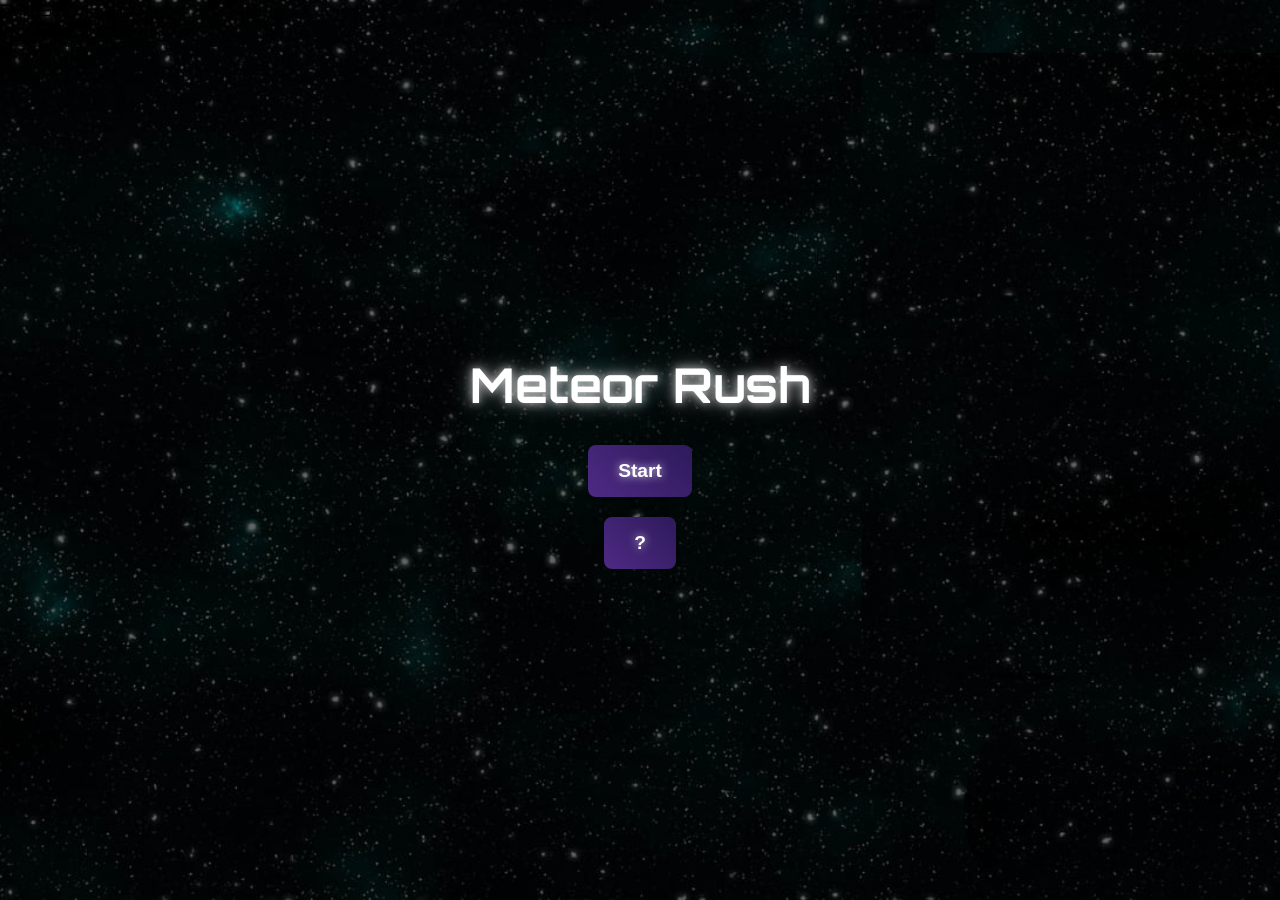
<file: meteorRush.html>
<!DOCTYPE html>
<html lang="en">
<head>
  <meta charset="UTF-8" />
  <meta name="viewport" content="width=device-width, initial-scale=1.0"/>
  <link href="https://fonts.googleapis.com/css2?family=Orbitron&display=swap" rel="stylesheet">
  <title>Meteor Rush</title>
  <link rel="stylesheet" href="./meteor.css">
</head>
<body>
  <div class="start-screen">
    <h1>Meteor Rush</h1>
    <button class="start-btn">Start</button>
    <button class="instructions-btn">?</button>
  </div>

  <canvas id="gameCanvas"></canvas>

  <div id="instructions-modal" class="modal">
    <div class="modal-content">
      <span class="close-btn">&times;</span>
      <h2>How to Play</h2>
      <ul>
        <li>⬆️ Use <strong>Arrow Up</strong> to go up</li>
        <li>⬇️ Use <strong>Arrow Down</strong> to go down</li>
        <li>🅿️ Press <strong>P</strong> or <strong>Esc</strong> to pause</li>
        <li>🪨 Avoid asteroids and reach 🌍 Earth</li>
        <li>➕ Points for passing asteroids</li>
        <li>➖ Lose points and lives for hitting them</li>
      </ul>
    </div>
  </div>

  <div class="pause-overlay">PAUSED</div>

  <script src="./meteorRush.js"></script>
</body>
</html>
</file>
<file: meteor.css>
/* =========================
   BODY
========================= */
body {
    margin: 0;
    padding: 0;
    font-family: Arial, sans-serif;
    overflow: hidden;
    background: url('./Images/download.jpg') no-repeat center center fixed;
    background-size: cover;
    animation: moveBackground 10s linear infinite; /* Animation for movement */
      font-family: 'Orbitron', sans-serif;
  }
  
  @keyframes moveBackground {
    0% { background-position: 0% 0%; }
    100% { background-position: 100% 100%; }
  }
  
/* =========================
   START SCREEN
========================= */
  .start-screen {
    position: absolute;
    width: 100%;
    height: 100%;
    background-color: rgba(0, 0, 0, 0.6); /* Slight transparency */
    color: white;
    display: flex;
    flex-direction: column;
    justify-content: center;
    align-items: center;
    z-index: 2;
  }
  
  .start-screen h1 {
    font-size: 3rem;
    margin-bottom: 20px;
    color: #fff;
    text-shadow: 0 0 10px rgba(255, 255, 255, 0.7), 0 0 20px rgba(255, 255, 255, 0.5); /* Glowing effect */
  }
  
/* =========================
   BUTTONS
========================= */
  .start-btn, .instructions-btn {
    padding: 15px 30px;
    margin: 10px;
    font-size: 1.2rem;
    cursor: pointer;
    border: none;
    border-radius: 8px;
    background: linear-gradient(45deg, #4e2a84, #2e1a5b); /* gradient with purple and dark blue */
    color: white;
    font-weight: bold;
    text-shadow: 0 0 8px rgba(255, 255, 255, 0.8); /* Subtle glow effect */
    transition: background 0.3s, transform 0.2s ease-in-out;
  }
  
  .start-btn:hover, .instructions-btn:hover {
    background: linear-gradient(45deg, #8e3a8e, #4e2a84); /* Darker gradient for hover effect */
    transform: scale(1.05); /* Slight scale up effect on hover */
    box-shadow: 0 0 15px rgba(255, 255, 255, 0.6); /* Glowing effect around buttons */
  }
  
 /* =========================
   GAME CANVAS
========================= */
  #gameCanvas {
    display: none;
    background: transparent;
    position: absolute;
    top: 0;
    left: 0;
  }
  
/* =========================
   INSTRUCTIONS
========================= */
  .modal {
    display: none;
    position: fixed;
    z-index: 9999;
    left: 0;
    top: 0;
    width: 100%;
    height: 100%;
    background-color: rgba(0,0,0,0.75);
    justify-content: center;
    align-items: center;
  }
  
  .modal-content {
    background-color: #1a1a1a;
    color: #fff;
    padding: 30px;
    border-radius: 10px;
    width: 80%;
    max-width: 500px;
    box-shadow: 0 0 20px #000;
    position: relative;
    text-align: left;
  }
  
  .modal-content h2 {
    margin-top: 0;
    color: #fff;
    text-shadow: 0 0 8px rgba(255, 255, 255, 0.8); /* Subtle glow effect */
  }
  
  .modal-content ul {
    padding-left: 20px;
  }
  
  .close-btn {
    color: #fff;
    position: absolute;
    top: 15px;
    right: 20px;
    font-size: 28px;
    font-weight: bold;
    cursor: pointer;
  }
  
  .close-btn:hover {
    color: #f00;
  }
</file>
<file: Games/Meteor Rush/meteor.css>
/* Body with animated background (URL-based) */
body {
    margin: 0;
    padding: 0;
    font-family: Arial, sans-serif;
    overflow: hidden;
    background: url('download.jpg') no-repeat center center fixed;
    background-size: cover;
    animation: moveBackground 10s linear infinite; /* Animation for movement */
      font-family: 'Orbitron', sans-serif;
  }
  
  @keyframes moveBackground {
    0% { background-position: 0% 0%; }
    100% { background-position: 100% 100%; }
  }
  
  /* Start Screen */
  .start-screen {
    position: absolute;
    width: 100%;
    height: 100%;
    background-color: rgba(0, 0, 0, 0.6); /* Slight transparency */
    color: white;
    display: flex;
    flex-direction: column;
    justify-content: center;
    align-items: center;
    z-index: 2;
  }
  
  .start-screen h1 {
    font-size: 3rem;
    margin-bottom: 20px;
    color: #fff;
    text-shadow: 0 0 10px rgba(255, 255, 255, 0.7), 0 0 20px rgba(255, 255, 255, 0.5); /* Glowing effect */
  }
  
  /* Space-Themed Buttons */
  .start-btn, .instructions-btn {
    padding: 15px 30px;
    margin: 10px;
    font-size: 1.2rem;
    cursor: pointer;
    border: none;
    border-radius: 8px;
    background: linear-gradient(45deg, #4e2a84, #2e1a5b); /* Spacey gradient with purple and dark blue */
    color: white;
    font-weight: bold;
    text-shadow: 0 0 8px rgba(255, 255, 255, 0.8); /* Subtle glow effect */
    transition: background 0.3s, transform 0.2s ease-in-out;
  }
  
  .start-btn:hover, .instructions-btn:hover {
    background: linear-gradient(45deg, #8e3a8e, #4e2a84); /* Darker gradient for hover effect */
    transform: scale(1.05); /* Slight scale up effect on hover */
    box-shadow: 0 0 15px rgba(255, 255, 255, 0.6); /* Glowing effect around buttons */
  }
  
  /* Game Canvas */
  #gameCanvas {
    display: none;
    background: transparent;
    position: absolute;
    top: 0;
    left: 0;
  }
  
  /* Modal (Instructions) */
  .modal {
    display: none;
    position: fixed;
    z-index: 9999;
    left: 0;
    top: 0;
    width: 100%;
    height: 100%;
    background-color: rgba(0,0,0,0.75);
    justify-content: center;
    align-items: center;
  }
  
  .modal-content {
    background-color: #1a1a1a;
    color: #fff;
    padding: 30px;
    border-radius: 10px;
    width: 80%;
    max-width: 500px;
    box-shadow: 0 0 20px #000;
    position: relative;
    text-align: left;
  }
  
  .modal-content h2 {
    margin-top: 0;
    color: #fff;
    text-shadow: 0 0 8px rgba(255, 255, 255, 0.8); /* Subtle glow effect */
  }
  
  .modal-content ul {
    padding-left: 20px;
  }
  
  .close-btn {
    color: #fff;
    position: absolute;
    top: 15px;
    right: 20px;
    font-size: 28px;
    font-weight: bold;
    cursor: pointer;
  }
  
  .close-btn:hover {
    color: #f00;
  }
</file>
